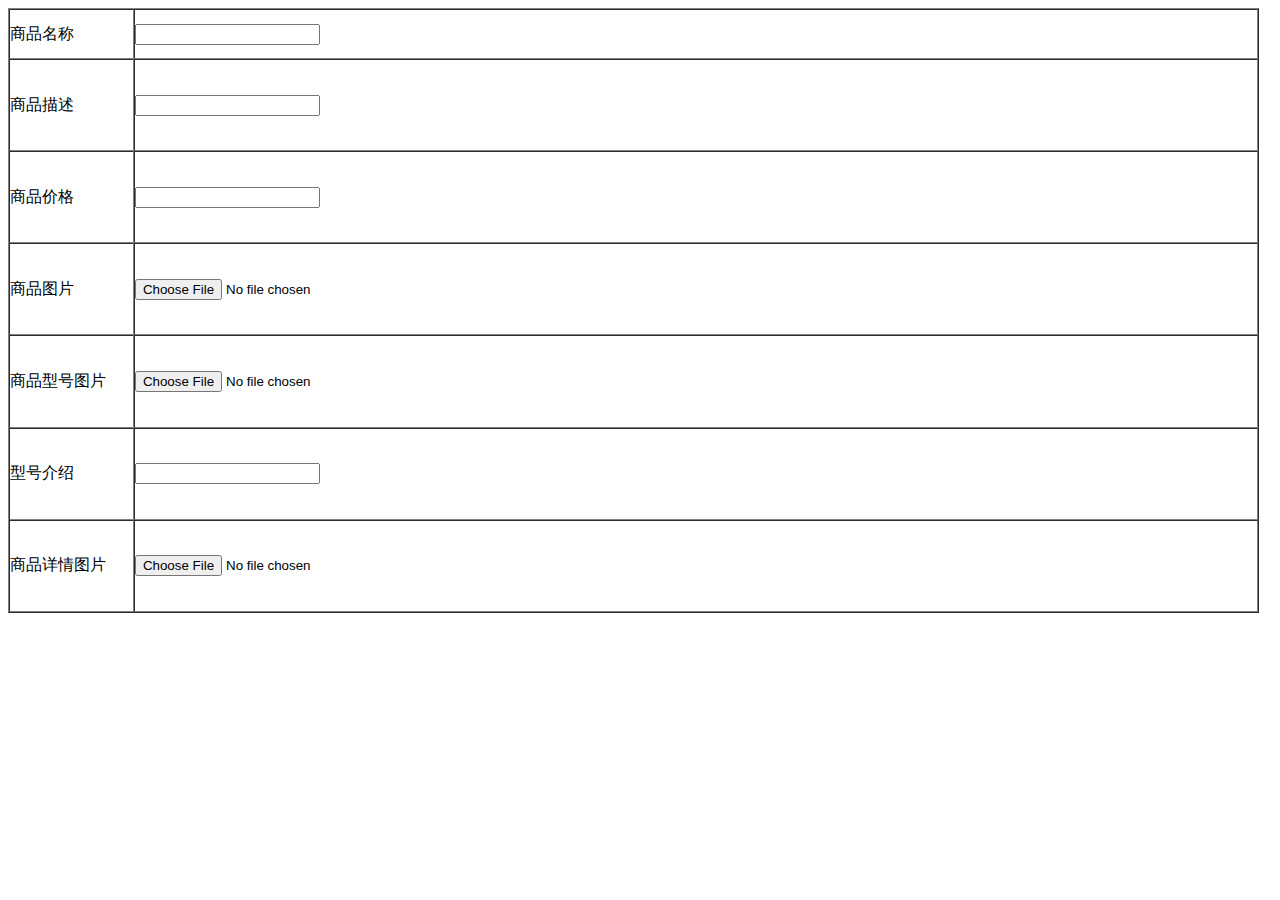
<file: backstage/target/classes/templates/addcommodity.html>
<!DOCTYPE html>
<html lang="en">
<head>
    <meta charset="UTF-8">
    <title></title>
</head>
<body>
<div id="context" style="width: 99%;height: 605px;">
    <form>
        <table border="1" cellspacing="0" cellpadding="0" width="100%" style="height: 605px">
            <tr style="height: 50px">
                <td width="10%">商品名称</td>
                <td><input type="text"/></td>
            </tr>
            <tr>
                <td>商品描述</td>
                <td><input type="text"/></td>
            </tr>
            <tr>
                <td>商品价格</td>
                <td><input type="text"/></td>
            </tr>
            <tr>
                <td>商品图片</td>
                <td><input type="file"/></td>
            </tr>
            <tr>
                <td>商品型号图片</td>
                <td><input type="file"/></td>
            </tr>
            <tr>
                <td>型号介绍</td>
                <td><input type="text"/></td>
            </tr>
            <tr>
                <td>商品详情图片</td>
                <td><input type="file"/></td>
            </tr>
        </table>
    </form>
</div>
</body>
</html>
</file>
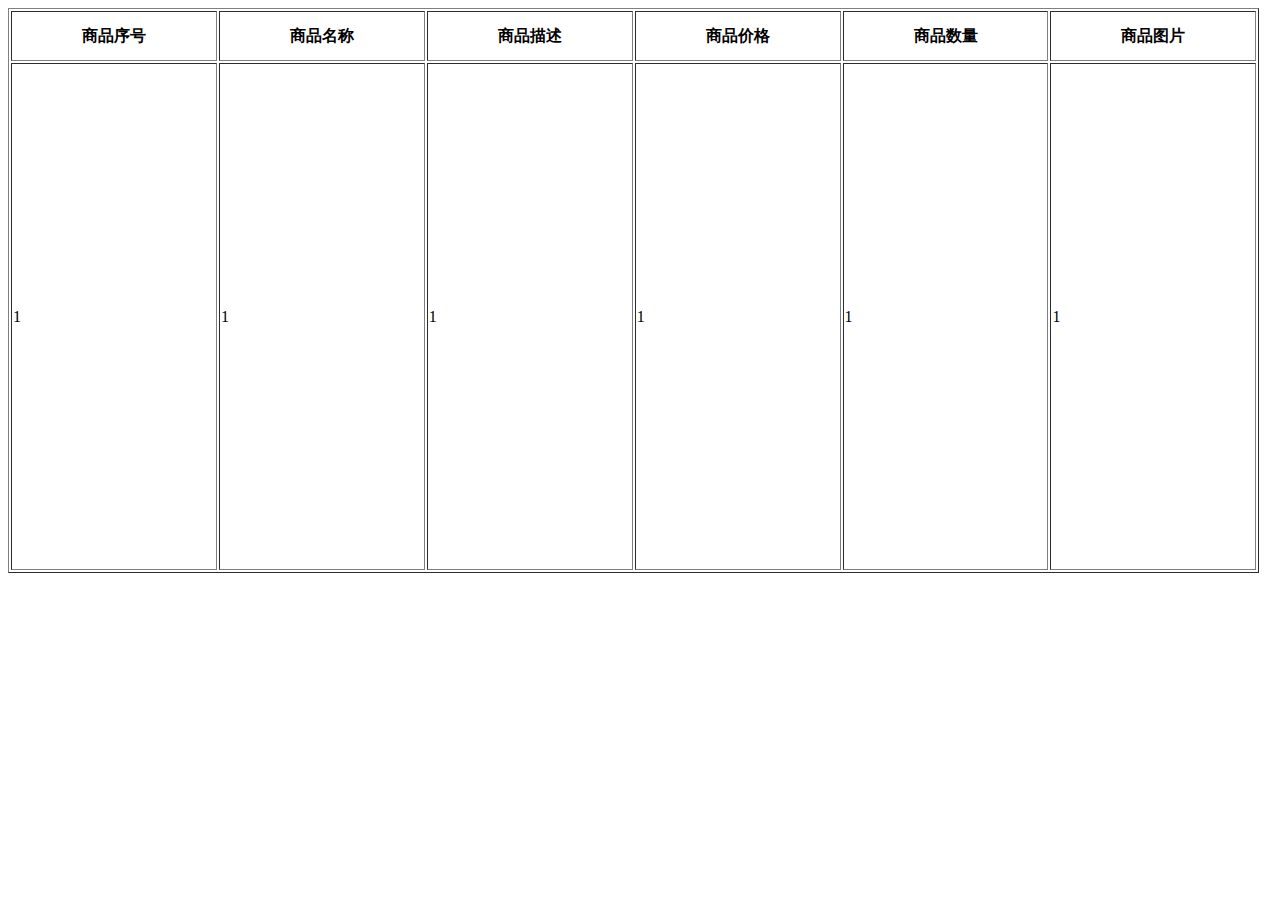
<file: backstage/target/classes/templates/allcommodity.html>
<!DOCTYPE html>
<html>
<head>
    <meta charset="utf-8">
    <title></title>
    <meta name="renderer" content="webkit">
    <meta http-equiv="X-UA-Compatible" content="IE=edge,chrome=1">
    <meta name="viewport" content="width=device-width, initial-scale=1, maximum-scale=1">
    <link rel="stylesheet" href="http://182.92.194.216:2202/PGPengStatic/layui/css/layui.css"  media="all">
</head>
<body>
<div id="context" style="width: 99%;height: 565px;">
    <table border="1" width="100%" style="height: 100%">
        <tr style="height: 50px">
            <th>商品序号</th>
            <th>商品名称</th>
            <th>商品描述</th>
            <th>商品价格</th>
            <th>商品数量</th>
            <th>商品图片</th>
        </tr>
        <tr>
            <td>1</td>
            <td>1</td>
            <td>1</td>
            <td>1</td>
            <td>1</td>
            <td>1</td>
        </tr>
    </table>
</div>
<div id="demo7"></div>
<script src="http://182.92.194.216:2202/PGPengStatic/layui/layui.js" charset="utf-8"></script>
<!-- 注意：如果你直接复制所有代码到本地，上述js路径需要改成你本地的 -->
<script>
    layui.use(['laypage', 'layer'], function(){
        var laypage = layui.laypage
            ,layer = layui.layer;
        //完整功能
        laypage.render({
            elem: 'demo7'
            ,count: 20
               /* 'limit',*/
            ,layout: ['count', 'prev', 'page', 'next',  'refresh', 'skip']
            ,jump: function(obj){
                console.log(obj)
            }
        });
    });
</script>

</body>
</html>
</file>
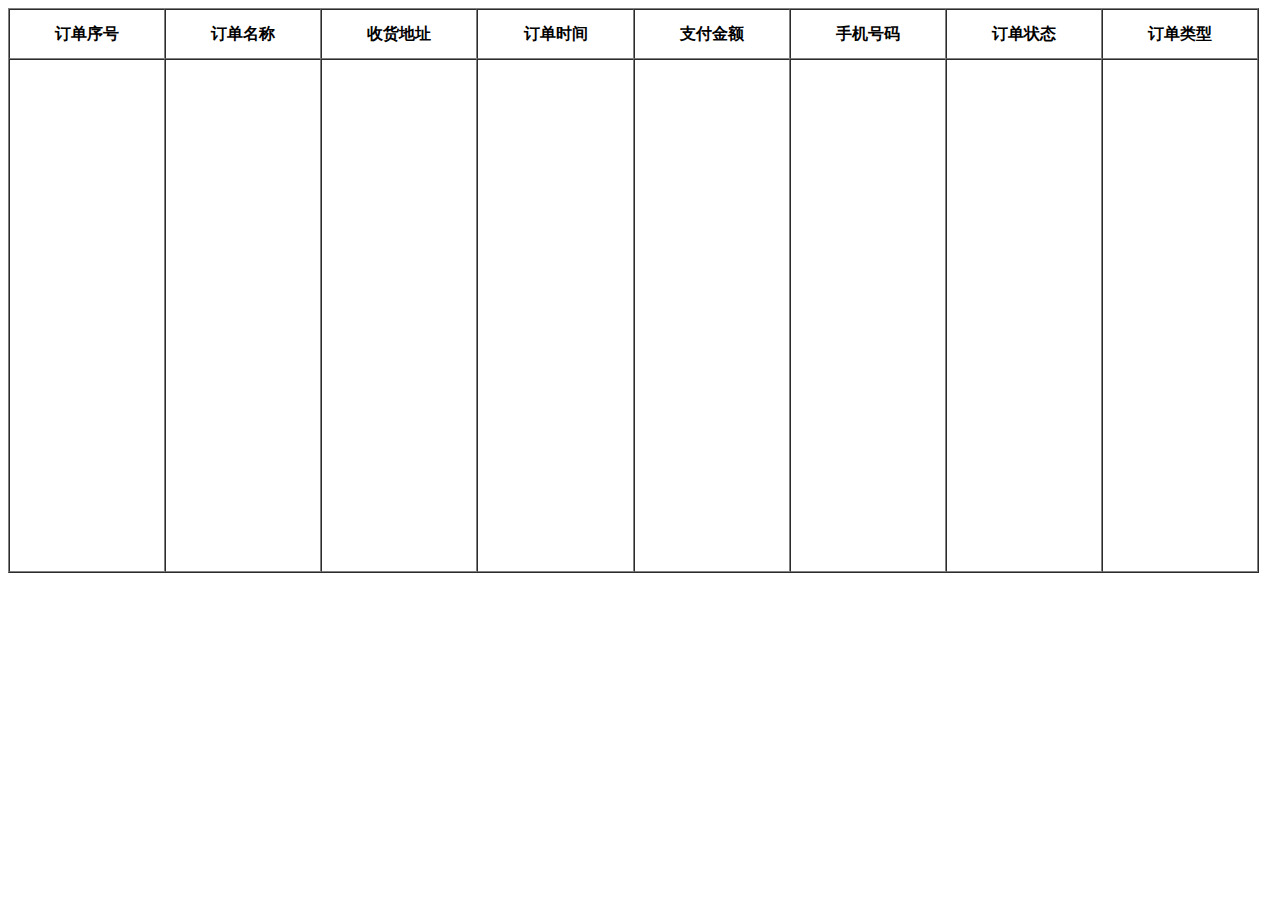
<file: backstage/target/classes/templates/allorder.html>
<!DOCTYPE html>
<html lang="en">
<head>
    <meta charset="UTF-8">
    <title></title>
</head>
<body>
<div id="context" style="width: 99%;height: 565px;">
    <table border="1" cellspacing="0" cellpadding="0" width="100%" style="height: 100%">
        <tr style="height: 50px">
            <th>订单序号</th>
            <th>订单名称</th>
            <th>收货地址</th>
            <th>订单时间</th>
            <th>支付金额</th>
            <th>手机号码</th>
            <th>订单状态</th>
            <th>订单类型</th>
        </tr>
        <tr>
            <td></td>
            <td></td>
            <td></td>
            <td></td>
            <td></td>
            <td></td>
            <td></td>
            <td></td>
        </tr>
    </table>
</div>
</body>
</html>
</file>
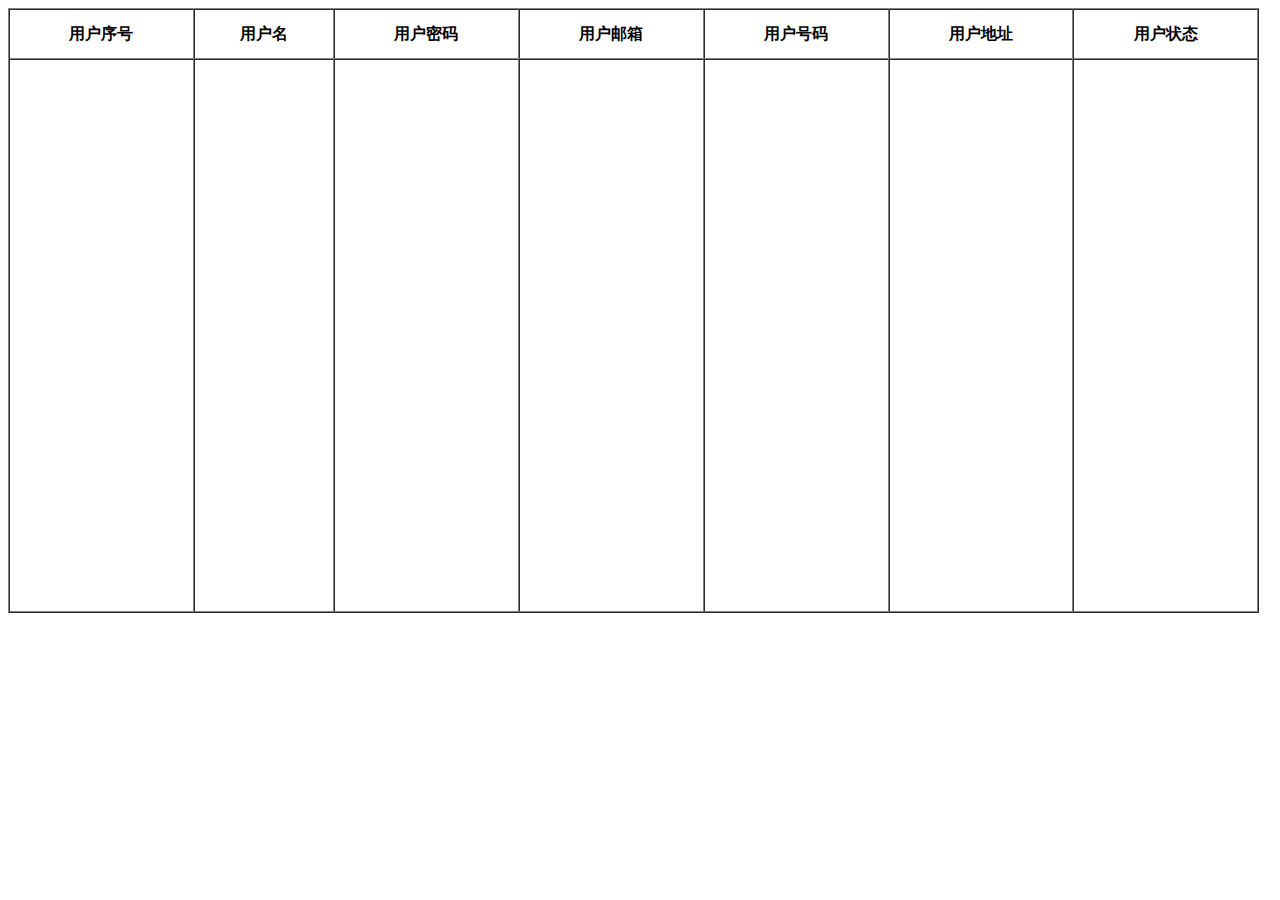
<file: backstage/target/classes/templates/alluserInfo.html>
<!DOCTYPE html>
<html lang="en">
<head>
    <meta charset="UTF-8">
    <title></title>
</head>
<body>
<div id="context" style="width: 99%;height: 605px;">
    <table border="1" cellspacing="0" cellpadding="0" width="100%" style="height: 100%">
        <tr style="height: 50px">
            <th>用户序号</th>
            <th>用户名</th>
            <th>用户密码</th>
            <th>用户邮箱</th>
            <th>用户号码</th>
            <th>用户地址</th>
            <th>用户状态</th>
        </tr>
        <tr>
            <td></td>
            <td></td>
            <td></td>
            <td></td>
            <td></td>
            <td></td>
            <td></td>
        </tr>
    </table>
</div>
</body>
</html>
</file>
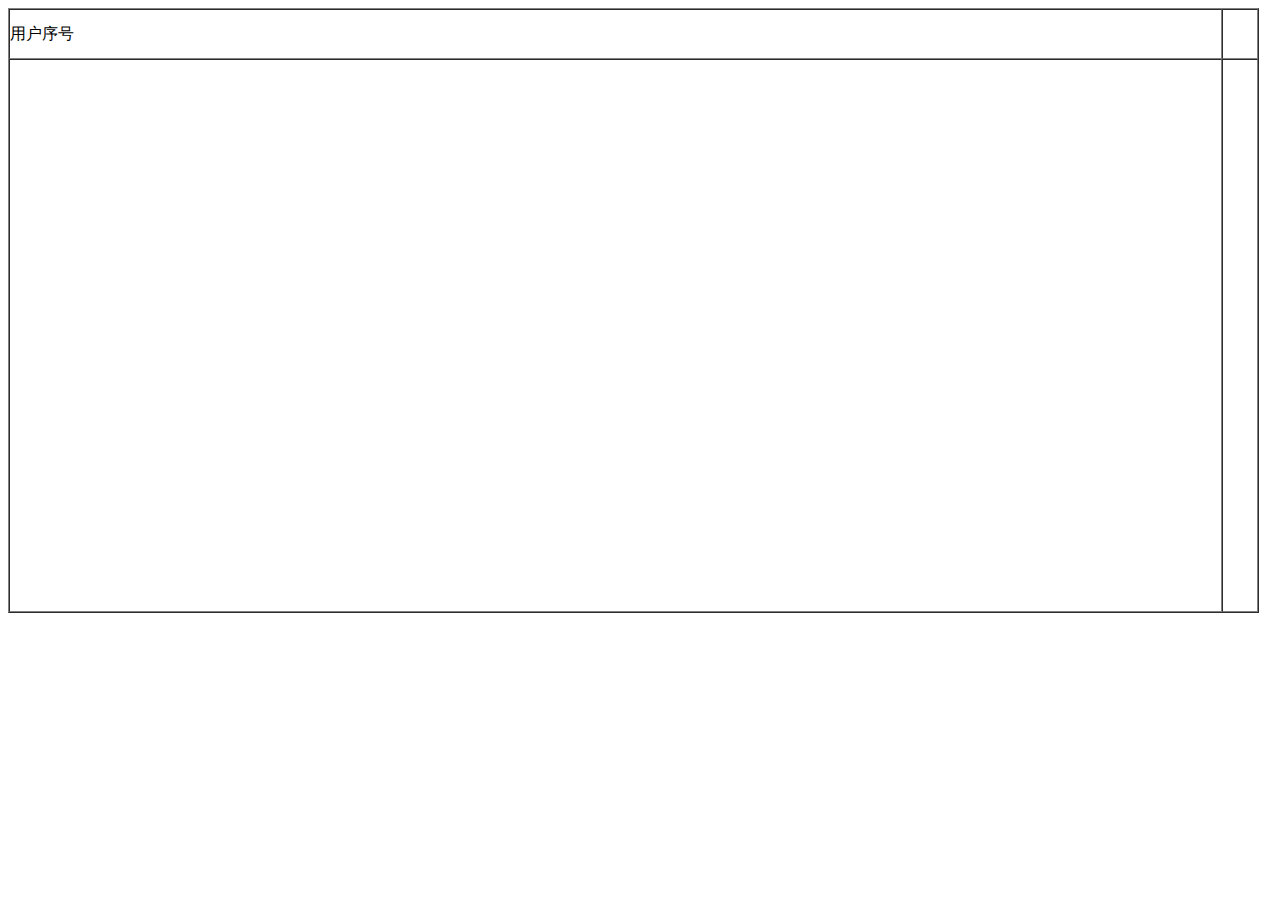
<file: backstage/target/classes/templates/userinfo.html>
<!DOCTYPE html>
<html lang="en">
<head>
    <meta charset="UTF-8">
    <title></title>
</head>
<body>
<div id="context" style="width: 99%;height: 605px;">
    <table border="1" cellspacing="0" cellpadding="0" width="100%" style="height: 100%">
        <tr style="height: 50px">
            <td>用户序号</td>
            <td></td>
        </tr>
        <tr>
            <td></td>
            <td></td>
        </tr>
    </table>
</div>
</body>
</html>
</file>
